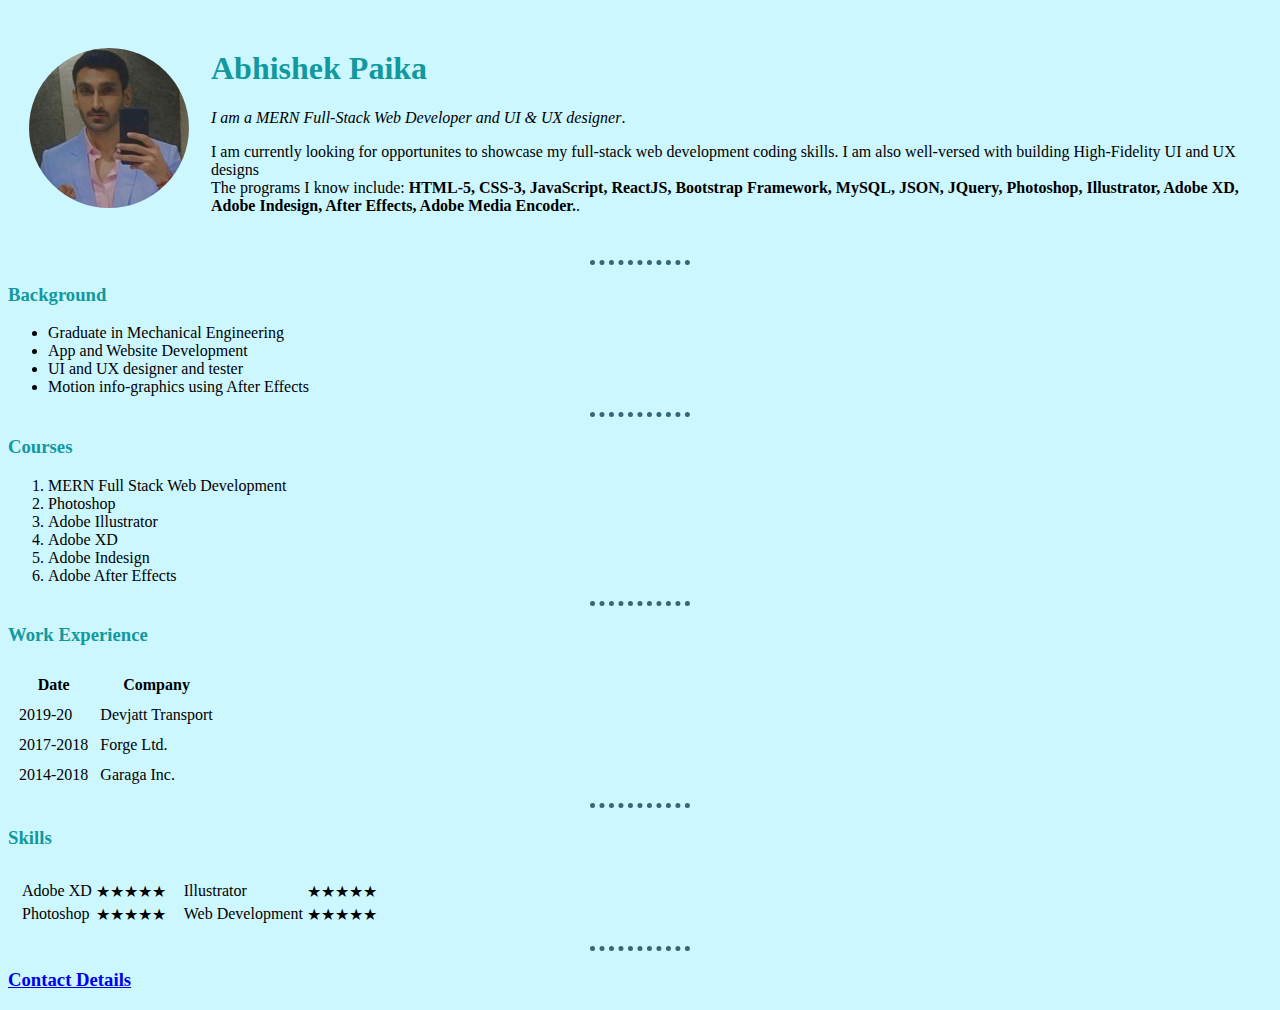
<file: index.html>
<!DOCTYPE html>
<html lang="en" dir="ltr">

<head>
  <meta charset="utf-8">
  <title>Abhishek Paika's Portfolio</title>
  <link rel="stylesheet" href="css/styles.css">
</head>

<body>
  <table cellspacing="20">
    <td><img src="images/abhishek.png" alt="Abhishek's Profile Pic"></td>
    <td>
      <h1>Abhishek Paika</h1>
      <p><em>I am a MERN Full-Stack Web Developer and UI & UX designer</em>.</p>
      <p> I am currently looking for opportunites to showcase my full-stack web development
        coding skills. I am also well-versed with building High-Fidelity UI and UX
        designs
        <br>The programs I know include: <strong>HTML-5, CSS-3, JavaScript, ReactJS, Bootstrap Framework, MySQL, JSON, JQuery, Photoshop, Illustrator, Adobe XD, Adobe Indesign, After Effects, Adobe Media Encoder.</strong>.</p>
    </td>
  </table>
  <hr>
  <h3>Background</h3>
  <ul>
    <li>Graduate in Mechanical Engineering</li>
    <li>App and Website Development</li>
    <li>UI and UX designer and tester</li>
    <li>Motion info-graphics using After Effects</li>
  </ul>
  <hr>
  <h3>Courses</h3>
  <ol>
    <li>MERN Full Stack Web Development</li>
    <li>Photoshop</li>
    <li>Adobe Illustrator</li>
    <li>Adobe XD</li>
    <li>Adobe Indesign</li>
    <li>Adobe After Effects</li>
  </ol>
  <hr>
  <h3>Work Experience</h3>
  <table cellspacing="10">
    <thead>
      <tr>
        <th>Date</th>
        <th>Company</th>
      </tr>
    </thead>
    <tbody>
      <tr>
        <td>2019-20</td>
        <td>Devjatt Transport</td>
      </tr>
      <tr>
        <td>2017-2018</td>
        <td>Forge Ltd.</td>
      </tr>
      <tr>
        <td>2014-2018</td>
        <td>Garaga Inc.</td>
      </tr>
    </tbody>
  </table>
  <hr>
  <h3>Skills</h3>
  <table cellspacing="10">
    <tr>
      <td>
        <table>
          <tr>
            <td>Adobe XD</td>
            <td>★★★★★</td>
          </tr>
          <tr>
            <td>Photoshop</td>
            <td>★★★★★</td>
          </tr>
        </table>
      </td>
      <td>
        <table>
          <tr>
            <td>Illustrator</td>
            <td>★★★★★</td>
          </tr>
          <tr>
            <td>Web Development</td>
            <td>★★★★★</td>
          </tr>
        </table>
      </td>
    </tr>
  </table>
  <hr>
  <h3><a href="contact-me.html">Contact Details</a></h3>
</body>

</html>
</file>
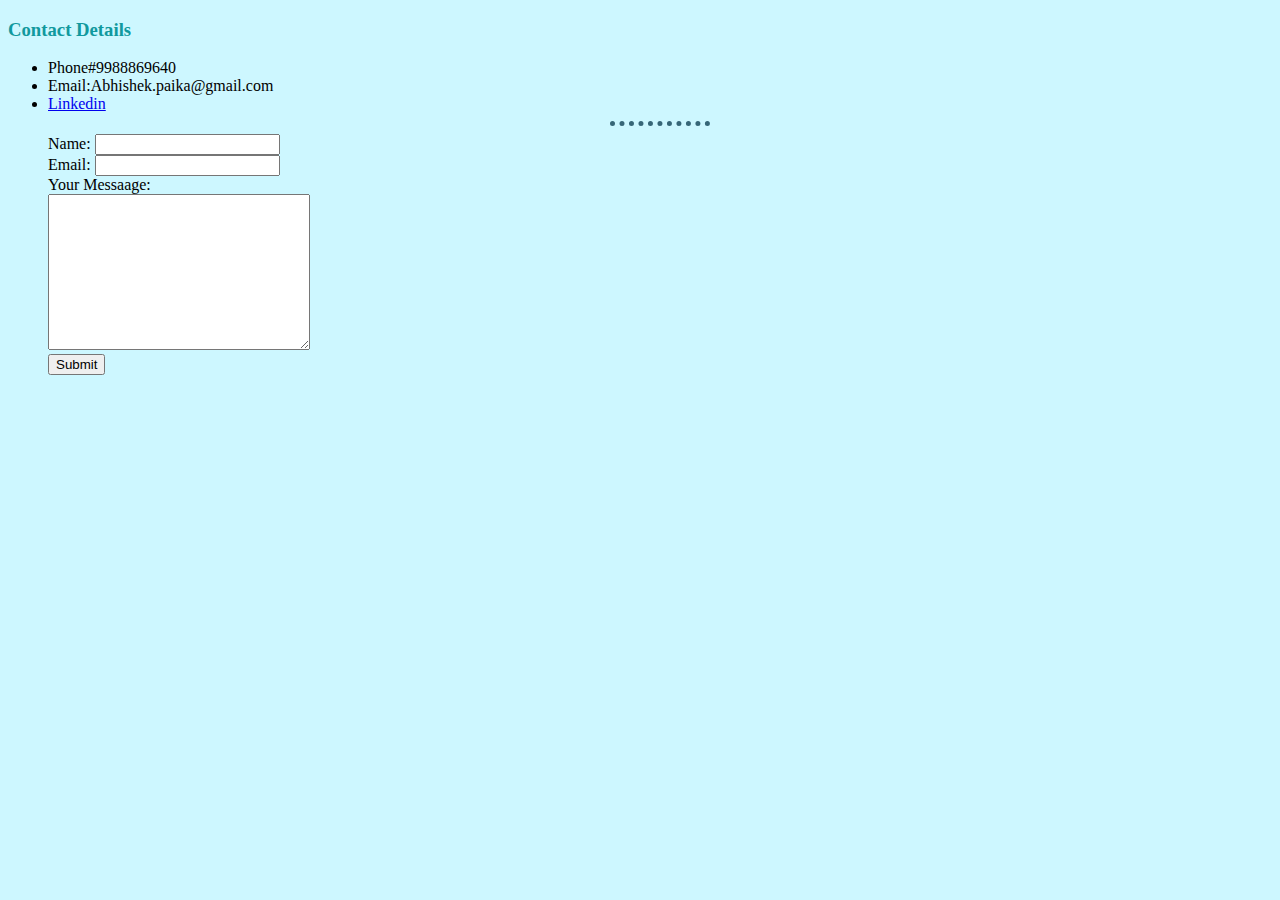
<file: contact-me.html>
<!DOCTYPE html>
<html lang="en" dir="ltr">

<head>
  <meta charset="utf-8">
  <title>Contact Details</title>
  <link rel="stylesheet" href="css/styles.css">
</head>

<body>
  <h3>Contact Details</h3>
  <ul>
    <li>Phone#9988869640</li>
    <li>Email:Abhishek.paika@gmail.com</li>
    <li>
      <a href="https://www.linkedin.com/in/abhishek-paika-8a877a41/">Linkedin</a>
    </li>
    <hr>
    <form enctype="text/plain" action="mailto:abhishek.paika@gmail.com" method="post">
      <label>Name:</label>
      <input type="text" name="yourName" value="">
      <br>
      <label>Email:</label>
      <input type="email" name="yourEmail" value="">
      <br>
      <label>Your Messaage:</label>
      <br>
      <textarea name="yourMessage" rows="10" cols="30"></textarea>
      <br>
      <input type="submit" name="">
    </form>
  </ul>
</body>

</html>
</file>
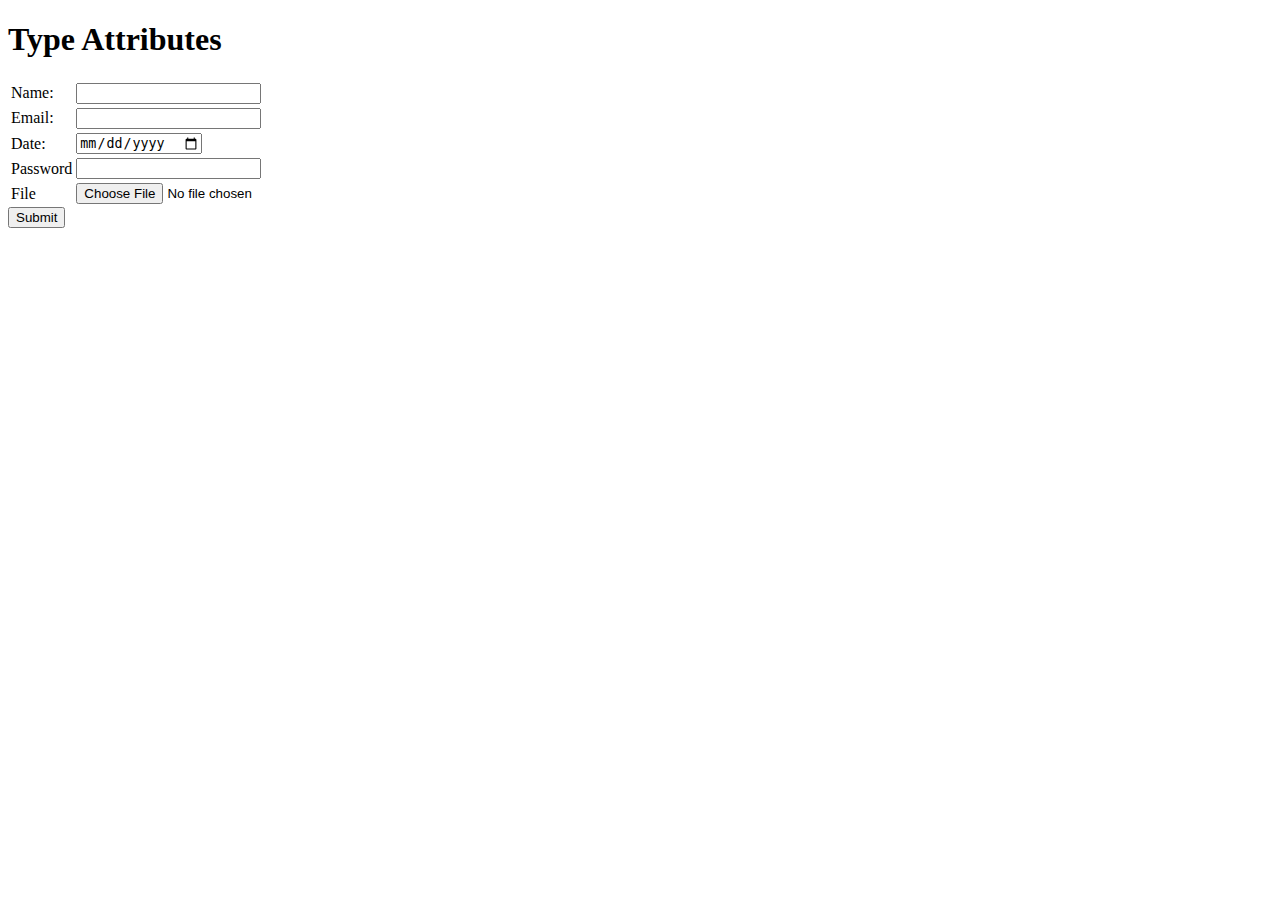
<file: input.html>
<!DOCTYPE html>
<html lang="en" dir="ltr">
  <head>
    <meta charset="utf-8">
    <title>Different Input Attributes</title>
  </head>
  <body>
    <h1>Type Attributes</h1>
    <form class="" action="index.html" method="post">
      <table>
        <tr>
        <td><label>Name:</label></td>
        <td><input type="text" name="" value=""></td>
        </tr>
        <tr>
          <td><label>Email:</label></td>
          <td><input type="text" name="" value=""></td>
        </tr>
        <tr>
          <td><label>Date:</label></td>
          <td><input type="date" name="" value=""></td>
        </tr>
        <tr>
          <td><label>Password</label></td>
          <td><input type="password" name="" value=""></td>
        </tr>
        <tr>
          <td><label>File</label></td>
          <td><input type="file" name="" value=""></td>
        </tr>
      </table>
      <input type="submit"name="">
    </form>
  </body>
</html>
</file>
<file: css/styles.css>
body {Background-color: #cdf7ff;
  }
  hr {
    border-style: none;
    border-top-style: dotted;
    border-color: #366677;
    border-width: 5px;
    width: 100px;
  }
  h1 {
    color: #11999E;
  }
  h3 {
    color: #11999E;
}
</file>
